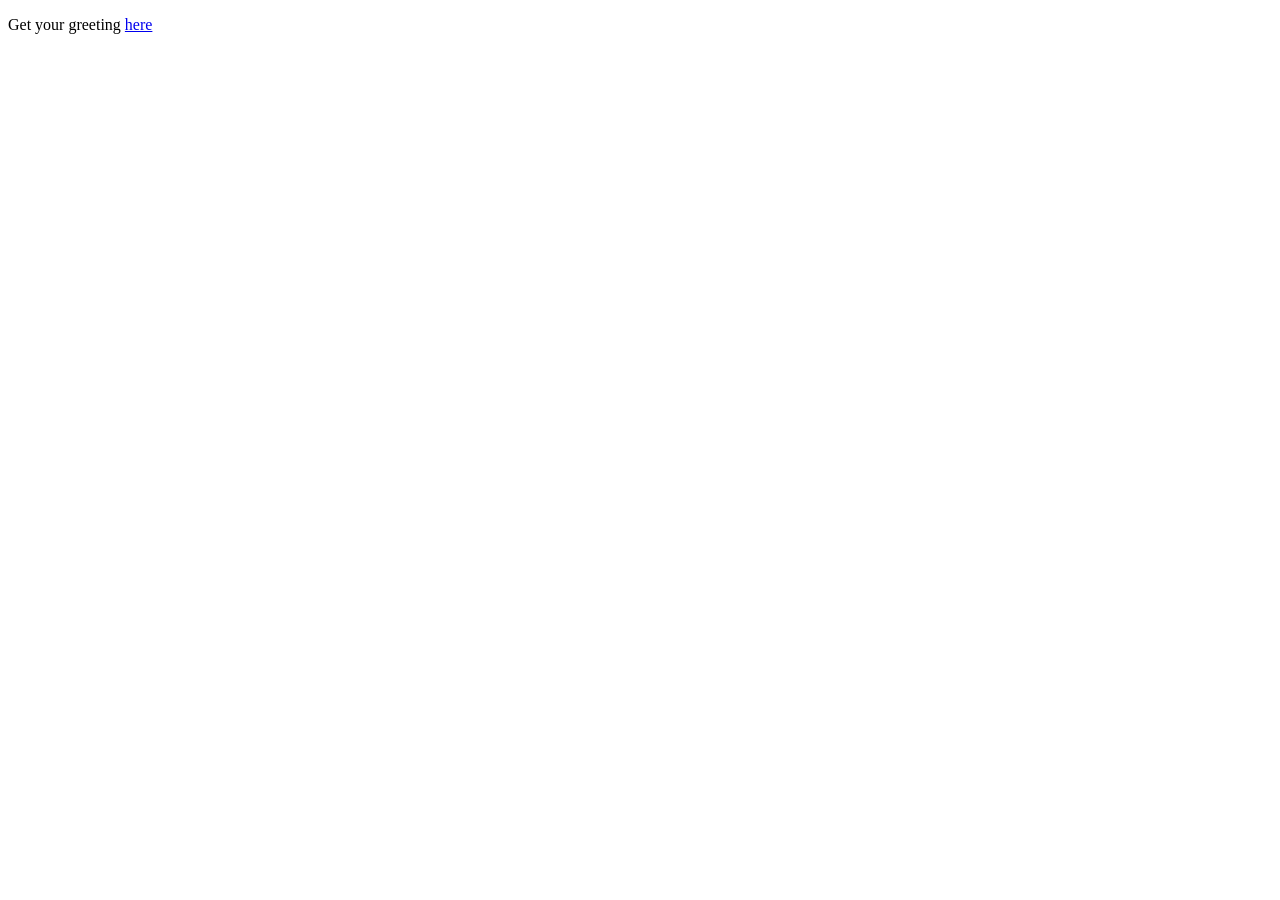
<file: src/main/resources/static/index.html>
<!DOCTYPE HTML>
<html lang="en">
<head>
        <title>Getting Started: Serving Web Content</title>
        <meta http-equiv="Content-Type" content="text/html; charset=UTF-8" />
    </head>
<body>
<p>Get your greeting <a href="/greeting">here</a></p>
</body>
</html>
</file>
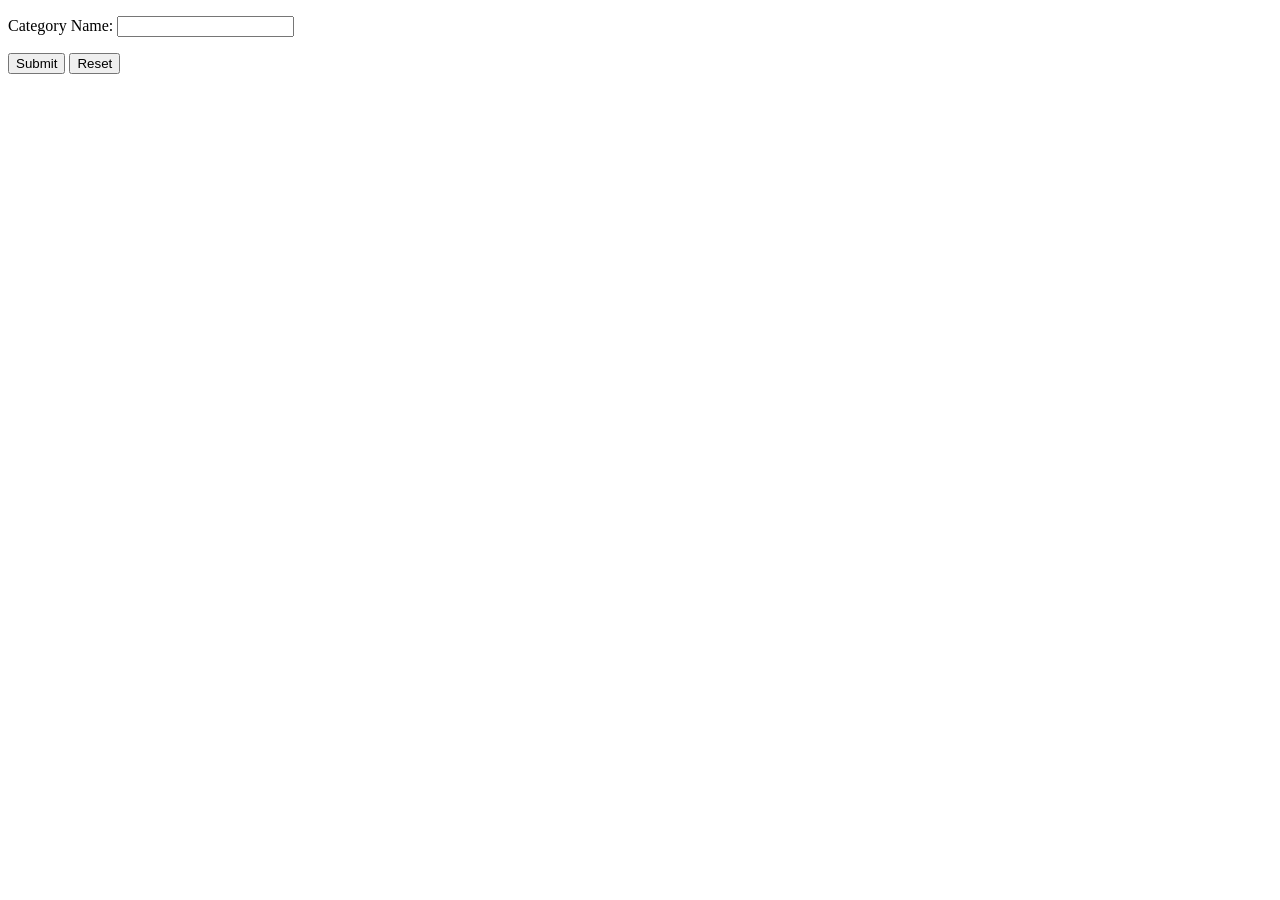
<file: src/main/resources/templates/addAnimalZone.html>
<!DOCTYPE html>
<html lang="en"
      xmlns:th="http://www.thymeleaf.org"
      xmlns:layout="http://www.ultraq.net.nz/thymeleaf/layout">
<head th:replace="fragments/header :: head"></head>
<body>

<div th:replace="fragments/menu :: menu"></div>

<form action="#" th:action="@{/createAnimalZone}" th:object="${animalzone}" method="post">
    <p>Category Name: <input type="text" th:field="*{zone}" /></p>
    <p><input type="submit" value="Submit" /> <input type="reset" value="Reset" /></p>
</form>

<div th:replace="fragments/footer :: footer"></div>
</body>

</html>
</file>
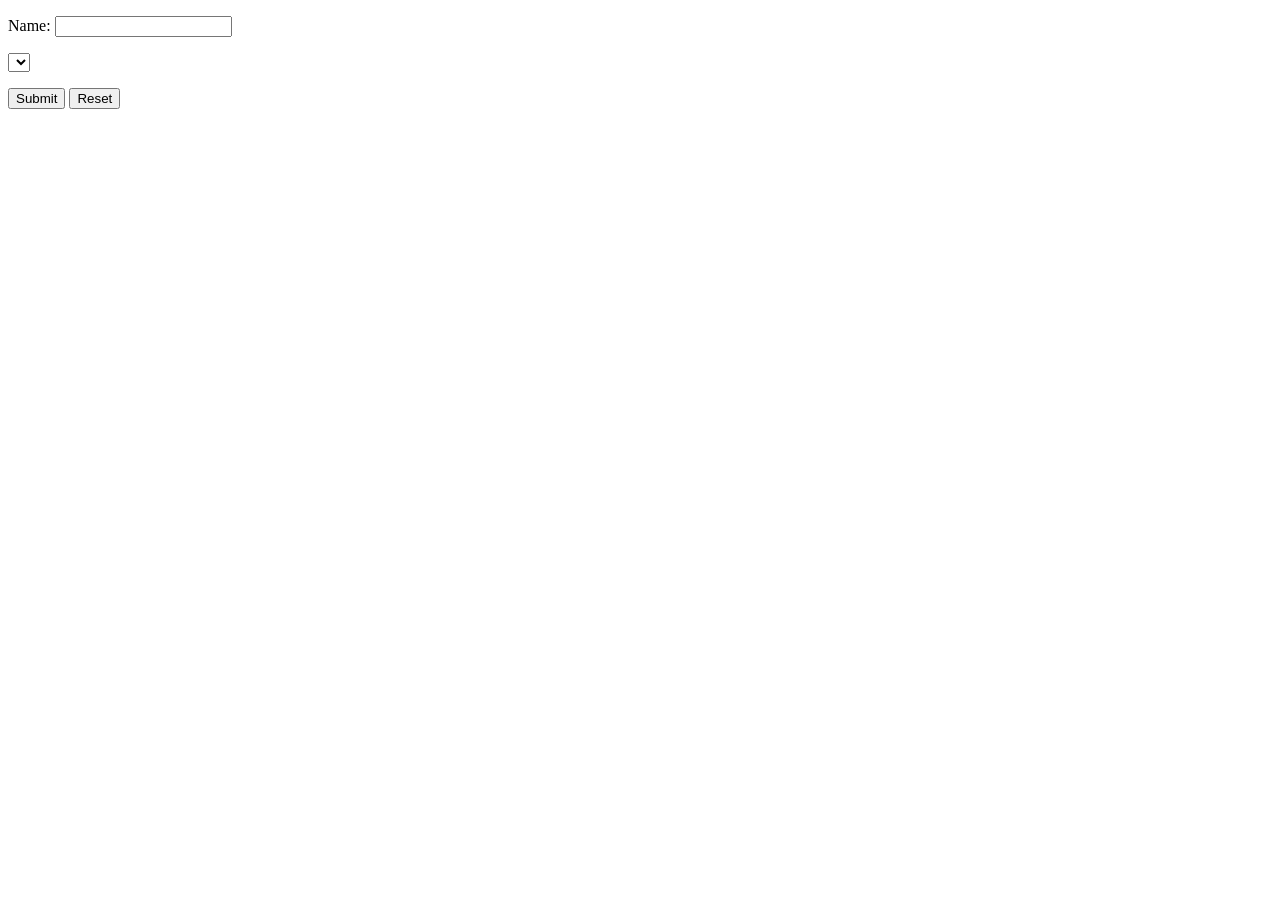
<file: src/main/resources/templates/addVisitor.html>
<!DOCTYPE html>
<html lang="en"
      xmlns:th="http://www.thymeleaf.org"
      xmlns:layout="http://www.ultraq.net.nz/thymeleaf/layout" xmlns:form="http://www.w3.org/1999/html">
<head th:replace="fragments/header :: head"></head>
<body>

<div th:replace="fragments/menu :: menu"></div>

<form action="#" th:action="@{/createVisitor}" th:object="${visitor}" method="post">
    <p>Name: <input type="text" th:field="*{name}" /></p>
    <select th:field="*{visitorHumanCategory}">
        <option th:each="dropDownItem : ${humanCategoryList}"
                th:value="${dropDownItem.category}"
                th:text="${dropDownItem.category}" />
    </select>

    <p><input type="submit" value="Submit" /> <input type="reset" value="Reset" /></p>
</form>

<div th:replace="fragments/footer :: footer"></div>
</body>

</html>
</file>
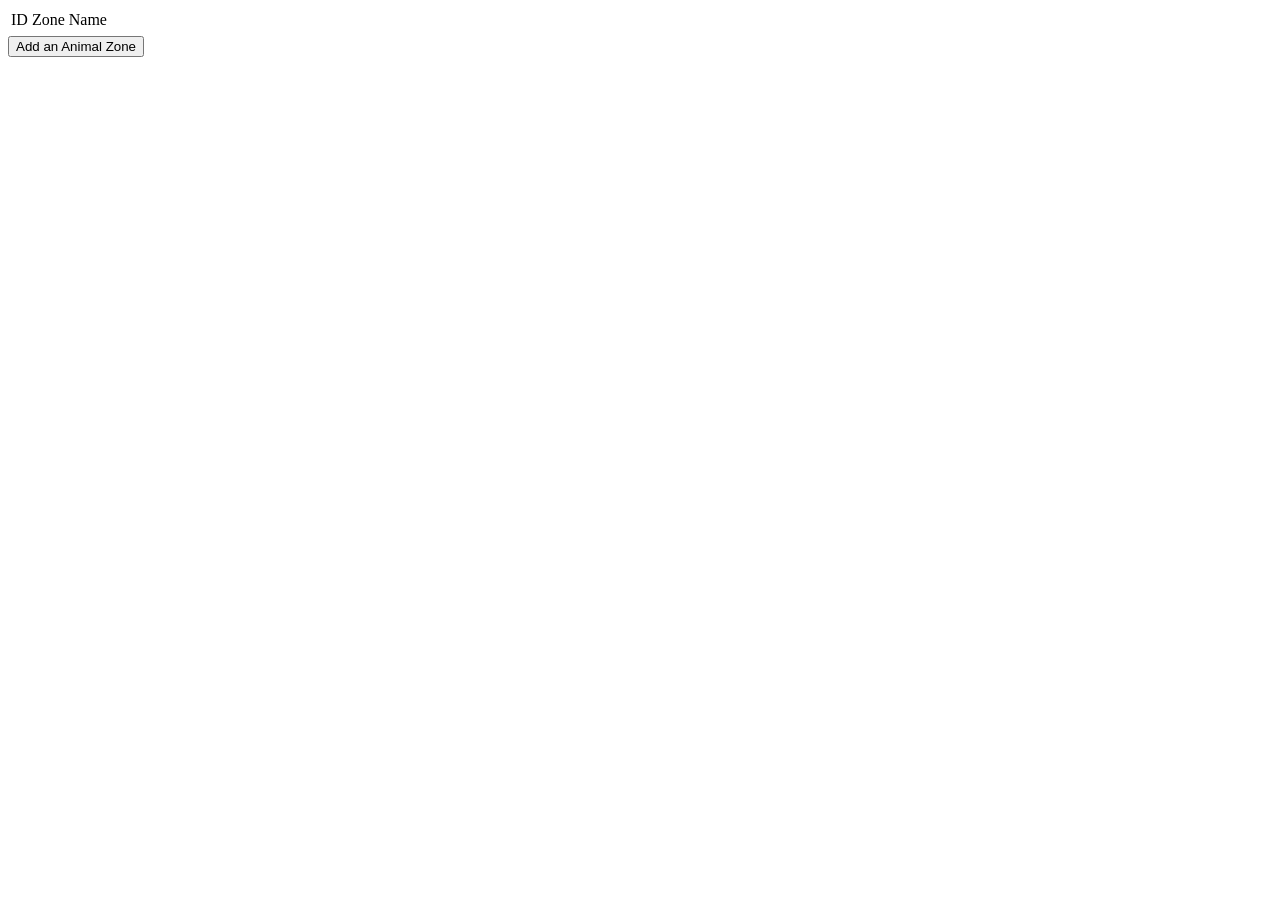
<file: src/main/resources/templates/animalZones.html>
<!DOCTYPE html>
<html lang="en"
      xmlns:th="http://www.thymeleaf.org"
      xmlns:layout="http://www.ultraq.net.nz/thymeleaf/layout">
<head th:replace="fragments/header :: head"></head>
<body>

<div th:replace="fragments/menu :: menu"></div>

<div class="content">
    <table>
        <thead>
        <td>ID</td>
        <td>Zone Name</td>
        </thead>
        <tr th:each="animalzone : ${animalzoneList}">
            <td th:text="${animalzone.id}"></td>
            <td th:text="${animalzone.zone}"></td>
        </tr>
    </table>
    <form action="/addAnimalZone">
        <input type="submit" value="Add an Animal Zone" />
    </form>
</div>



<div th:replace="fragments/footer :: footer"></div>
</body>

</html>
</file>
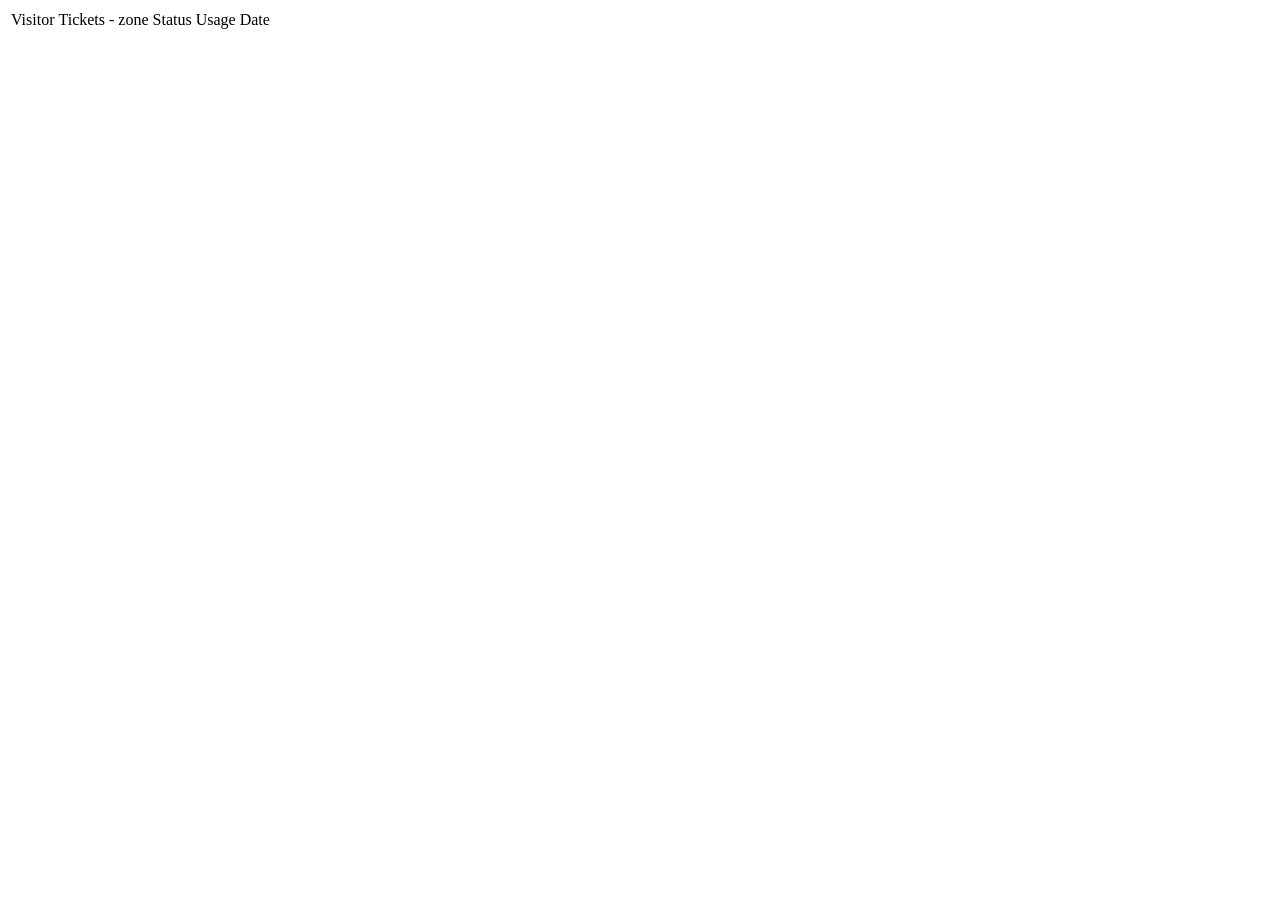
<file: src/main/resources/templates/ticketStatistics.html>
<!DOCTYPE html>
<html lang="en"
      xmlns:th="http://www.thymeleaf.org"
      xmlns:layout="http://www.ultraq.net.nz/thymeleaf/layout"
      layout:decorator="layouts/default">
<head th:replace="fragments/header :: head"></head>
<body>

<div th:replace="fragments/menu :: menu"></div>

<div class="content">
<table>
    <thead>
    <td>Visitor</td>
    <td>Tickets - zone </td>
    <td>Status</td>
    <td>Usage Date</td>
    </thead>
    <tr th:each="t : ${ticketList}">
        <td th:text="${t.zooSoldTicketVisitor.name}"></td>
        <td th:text="${t.soldTicket.ticketAnimalZone.zone}"></td>
        <td th:text="${t.soldTicket.status}"></td>
        <td th:text="${t.soldTicket.usageDate}"></td>
    </tr>
</table>
</div>

<div th:replace="fragments/footer :: footer"></div>
</body>

</html>
</file>
